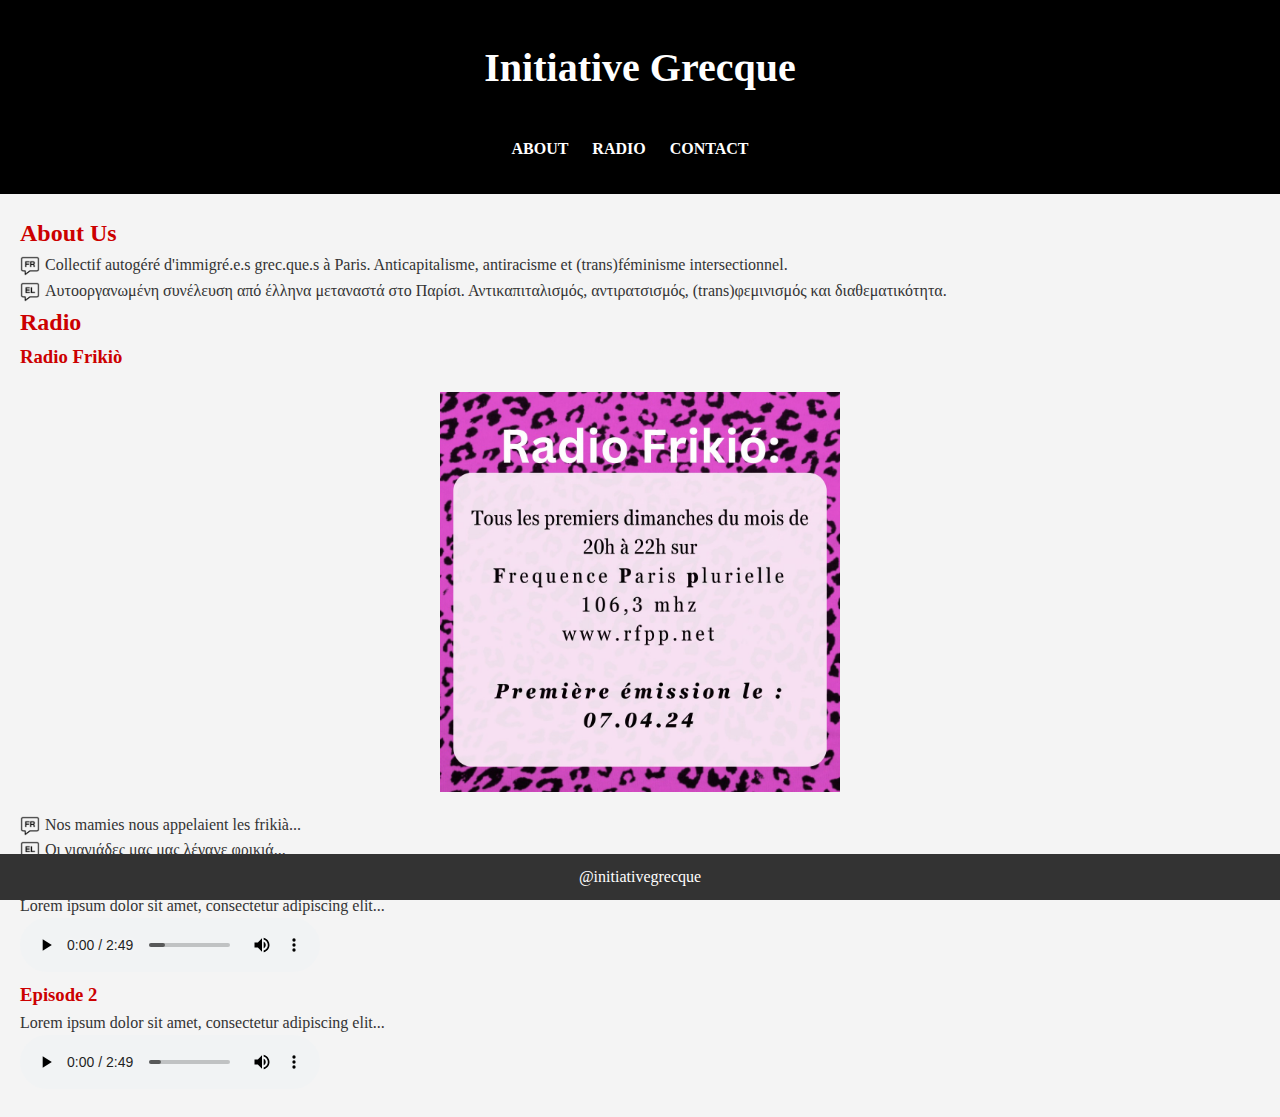
<file: index3.html>
<!DOCTYPE html>
<html lang="en">

<head>
    <meta charset="UTF-8">
    <meta name="viewport" content="width=device-width, initial-scale=1.0">
    <title>Initiative Grecque</title>
    <link rel="stylesheet" href="styles.css">
</head>
<body>
    <header>
        <h1 style="color:white;">Initiative Grecque</h1>
        <nav>
            <ul>
                <li><a href="#about">About</a></li>
                <li><a href="#radio">Radio</a></li>
		        <li><a href="#contact">Contact</a></li>
            </ul>
        </nav>
    </header>
    
    <main>
        <section id="about">
            <h2>About Us</h2>
            <p><img src="icon_fr.png" alt="French" class="language-icon">Collectif autogéré d'immigré.e.s grec.que.s à Paris. Anticapitalisme, antiracisme et (trans)féminisme intersectionnel.</p>
            <p><img src="icon_gr.png" alt="Greek" class="language-icon">Αυτοοργανωμένη συνέλευση από έλληνα μεταναστά στο Παρίσι. Αντικαπιταλισμός, αντιρατσισμός, (trans)φεμινισμός και διαθεματικότητα.</p>
        </section>
	    <section id="radio">
            <h2>Radio</h2>
            <article>
                <h3>Radio Frikiò</h3>
                <img src="image.png" alt="Radio Frikiò Flyer" class="radio-frikio-image">
	            <p><img src="icon_fr.png" alt="French" class="language-icon">Nos mamies nous appelaient les frikià...</p>
                <p><img src="icon_gr.png" alt="Greek" class="language-icon">Οι γιαγιάδες μας μας λέγανε φρικιά...</p>
            </article>
            <article>
                <h3>Episode 1</h3>
                <p>Lorem ipsum dolor sit amet, consectetur adipiscing elit...</p>

		<audio controls>
                    <source src="song1.mp3" type="audio/mp3">
                    Your browser does not support the audio element.
                </audio>
             </article>
             <article>
                <h3>Episode 2</h3>
                <p>Lorem ipsum dolor sit amet, consectetur adipiscing elit...</p>

		<audio controls>
                    <source src="song1.mp3" type="audio/mp3">
                    Your browser does not support the audio element.
                </audio>
             </article>

        </section>
    </main>
    
    <footer>
        <p>@initiativegrecque</p>
    </footer>
</body>
</html>
</file>
<file: styles.css>
/* Reset some basic elements */
body, h1, h2, h3, p {
    margin: 0;
    padding: 0;
}

/* Apply a base font to the body */
body {
    font-family: 'Georgia', serif;
    line-height: 1.6;
    color: #333;
    background-color: #f4f4f4;
    margin: 0;
    padding: 0;
}

/* Style the header */
header {
    background: #000;
    color: #fff;
    padding: 1rem 0;
    text-align: center;
}

header img {
    max-width: 200px;
    height: auto;
}

/* Style the navigation menu */
nav ul {
    list-style: none;
    padding: 0;
}

nav ul li {
    display: inline;
    margin-right: 20px;
}

nav ul li a {
    color: #fff;
    text-decoration: none;
    text-transform: uppercase;
    font-weight: bold;
}

/* Main content area */
main {
    padding: 20px;
}

/* Article and section titles */
h2, h3 {
    color: #cc0000;
}


footer {
    background: #333;
    color: #fff;
    text-align: center;
    padding: 10px 0;
    width: 100%;
    position: fixed; /* Changed from absolute to fixed */
    bottom: 0;
    left: 0;
}

/* Small screens */
@media only screen and (max-width: 600px) {
    header nav ul li {
        display: block;
        margin: 0;
    }
    
    nav ul li a {
        display: block;
        padding: 10px;
    }
}
.language-icon {
    width: 20px; /* or whatever size you prefer */
    height: auto;
    vertical-align: middle;
    margin-right: 5px;
}

header h1 {
    color: #fff; /* Choose color that fits the theme */
    font-size: 2.5em; /* Adjust size to your preference */
    text-align: center; /* Center the title if you want */
    padding: 20px 0; /* Add some padding */
    /* Any other styles you want to apply to your header */
}
.radio-frikio-image {
    max-width: 400px; /* Makes the image responsive */
    height: auto; /* Keeps the aspect ratio intact */
    display: block; /* Aligns the image properly in the flow of the document */
    margin: 20px auto; /* Adds space around the image and centers it */
}

/* Add this to your existing styles.css content */
.dropdown {
    position: relative;
    display: inline-block;
}

.dropdown-content {
    display: none;
    position: absolute;
    background-color: #f9f9f9;
    min-width: 160px;
    box-shadow: 0px 8px 16px 0px rgba(0,0,0,0.2);
    z-index: 1;
}

.dropdown-content a {
    color: black;
    padding: 12px 16px;
    text-decoration: none;
    display: block;
}

.dropdown-content a:hover {
    background-color: #ddd;
}

.dropdown:hover .dropdown-content {
    display: block;
}
</file>
